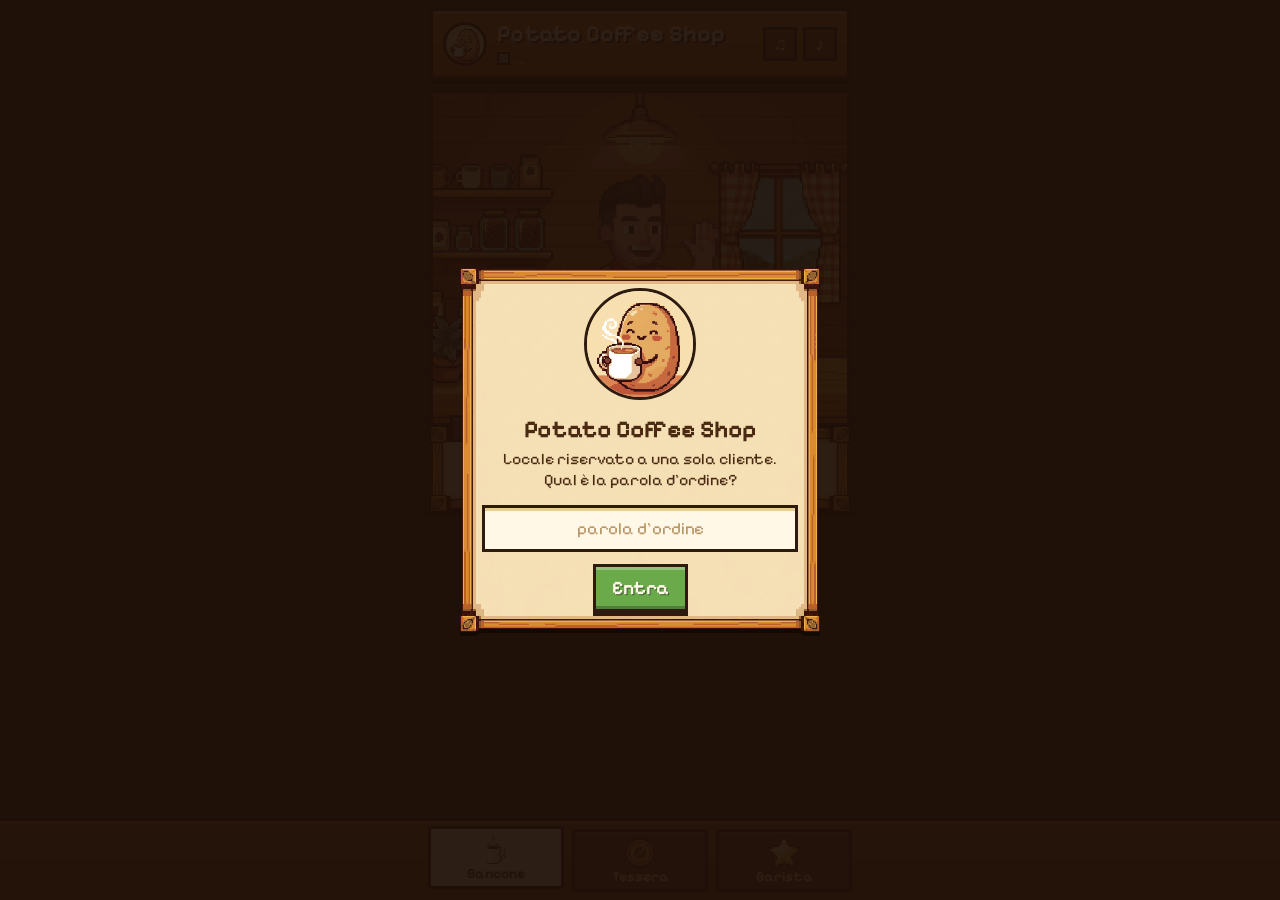
<file: index.html>
<!doctype html>
<html lang="it">
<head>
<meta charset="utf-8">
<meta name="viewport" content="width=device-width, initial-scale=1, viewport-fit=cover, user-scalable=no">
<meta name="robots" content="noindex, nofollow">
<title>Potato Coffee Shop</title>
<meta name="theme-color" content="#3b2414">
<meta name="apple-mobile-web-app-capable" content="yes">
<meta name="mobile-web-app-capable" content="yes">
<meta name="apple-mobile-web-app-status-bar-style" content="black-translucent">
<meta name="apple-mobile-web-app-title" content="Potato Coffee">
<link rel="apple-touch-icon" href="assets/icona-192.png">
<link rel="icon" type="image/png" href="assets/icona-192.png">
<link rel="manifest" href="manifest.webmanifest">
<link rel="preconnect" href="https://fonts.googleapis.com">
<link rel="preconnect" href="https://fonts.gstatic.com" crossorigin>
<link href="https://fonts.googleapis.com/css2?family=Pixelify+Sans:wght@400;500;600;700&display=swap" rel="stylesheet">
<link rel="stylesheet" href="stile.css?v=202611201517">
</head>
<body>
<div id="app">
  <header class="insegna">
    <img class="insegna-patata" src="assets/icona-128.png" alt="">
    <div class="insegna-testi">
      <h1>Potato Coffee Shop</h1>
      <p id="cartellino" class="cartellino">...</p>
    </div>
    <button id="musica-tasto" class="tasto-audio" aria-label="Musica">♫</button>
    <button id="muto" class="tasto-audio" aria-label="Suoni">♪</button>
  </header>

  <!-- Scheda BANCONE -->
  <section id="scheda-bancone" class="scheda">
    <div class="scena" id="scena">
      <img class="sfondo" src="assets/sfondo.png" alt="">
      <img id="barista" class="barista" src="assets/barista/saluto.png" alt="Il barista">
      <div id="vapore" class="vapore" hidden><i></i><i></i><i></i></div>
      <img id="sul-banco" class="sul-banco" alt="" hidden>
      <div id="cartello-chiuso" class="cartello-chiuso" hidden>CHIUSO</div>
    </div>
    <div class="pannello dialogo" id="dialogo">
      <span class="targhetta">Il barista</span>
      <p id="battuta"></p>
    </div>
    <div id="vista"></div>
  </section>

  <!-- Scheda TESSERA -->
  <section id="scheda-tessera" class="scheda" hidden></section>

  <!-- Scheda BARISTA -->
  <section id="scheda-barista" class="scheda" hidden></section>

  <nav class="schede">
    <button data-scheda="bancone" class="attiva"><img src="assets/bevande/americano.png" alt=""><span>Bancone</span></button>
    <button data-scheda="tessera"><img src="assets/icone/timbro.png" alt=""><span>Tessera</span></button>
    <button data-scheda="barista"><img src="assets/icone/stella.png" alt=""><span>Barista</span></button>
  </nav>
</div>

<!-- Parola d'ordine -->
<div id="porta" class="porta" hidden>
  <div class="pannello porta-pannello">
    <img src="assets/icona-192.png" alt="" class="porta-icona">
    <h2>Potato Coffee Shop</h2>
    <p>Locale riservato a una sola cliente.<br>Qual è la parola d'ordine?</p>
    <form id="porta-form">
      <input id="porta-parola" type="text" autocomplete="off" autocapitalize="none" spellcheck="false" placeholder="parola d'ordine">
      <button class="bottone verde" type="submit">Entra</button>
    </form>
    <p id="porta-errore" class="errore" hidden>Non è quella. Chiedi al barista.</p>
  </div>
</div>

<audio id="musica" src="assets/musica.mp3" loop preload="none"></audio>
<script src="comune.js?v=202611201517"></script>
<script src="app.js?v=202611201517"></script>
</body>
</html>
</file>
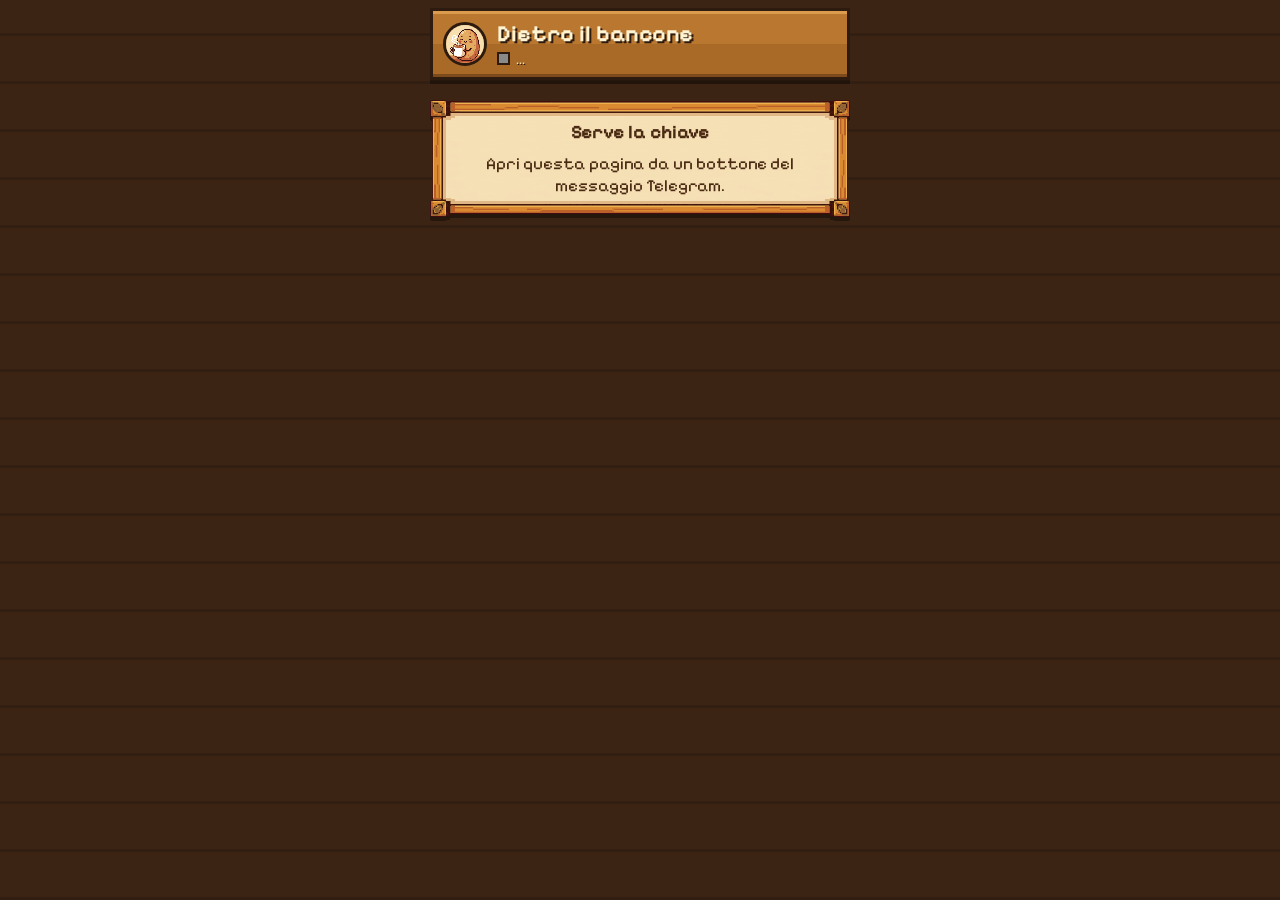
<file: barista.html>
<!doctype html>
<html lang="it">
<head>
<meta charset="utf-8">
<meta name="viewport" content="width=device-width, initial-scale=1, viewport-fit=cover, user-scalable=no">
<meta name="robots" content="noindex, nofollow">
<meta name="referrer" content="no-referrer">
<title>Bancone del barista</title>
<meta name="theme-color" content="#3b2414">
<link rel="icon" type="image/png" href="assets/icona-192.png">
<link rel="preconnect" href="https://fonts.googleapis.com">
<link rel="preconnect" href="https://fonts.gstatic.com" crossorigin>
<link href="https://fonts.googleapis.com/css2?family=Pixelify+Sans:wght@400;500;600;700&display=swap" rel="stylesheet">
<link rel="stylesheet" href="stile.css?v=202611201517">
<style>#app { padding-bottom: calc(env(safe-area-inset-bottom) + 20px); }</style>
</head>
<body>
<div id="app">
  <header class="insegna">
    <img class="insegna-patata" src="assets/icona-128.png" alt="">
    <div class="insegna-testi">
      <h1>Dietro il bancone</h1>
      <p id="cartellino" class="cartellino">...</p>
    </div>
  </header>
  <div id="esito"></div>
  <div id="ordine"></div>
  <div id="locale"></div>
  <div id="numeri"></div>
  <div id="storico"></div>
</div>
<script src="comune.js?v=202611201517"></script>
<script src="barista.js?v=202611201517"></script>
</body>
</html>
</file>
<file: stile.css>
/* Potato Coffee Shop — pixel art, legno e pergamena */
:root {
  --legno-scuro: #2e1b0f;
  --legno: #6b3f1d;
  --miele: #e3a44c;
  --miele-chiaro: #f5c877;
  --carta: #f6e2b6;
  --carta-scura: #e8cd97;
  --inchiostro: #4a2a12;
  --inchiostro-tenue: #8a6238;
  --verde: #6aaa4a;
  --verde-scuro: #3f7430;
  --rosso: #cf4a37;
  --rosso-scuro: #8f2c20;
  --giallo: #f2c53d;
  --px: 3px; /* spessore del "pixel" delle cornici */
}

* { box-sizing: border-box; -webkit-tap-highlight-color: transparent; }
html, body { margin: 0; height: 100%; background: var(--legno-scuro); }
body {
  font-family: 'Pixelify Sans', 'Courier New', monospace;
  color: var(--inchiostro);
  font-size: 17px;
  line-height: 1.3;
  -webkit-user-select: none; user-select: none;
  -webkit-text-size-adjust: 100%;
  overscroll-behavior-y: none;
  background:
    repeating-linear-gradient(0deg, rgba(0,0,0,.14) 0 3px, transparent 3px 48px),
    #3b2414;
}
img { image-rendering: pixelated; image-rendering: crisp-edges; -webkit-user-drag: none; }
button, input, textarea { font-family: inherit; color: inherit; }
[hidden] { display: none !important; }

#app {
  max-width: 440px; margin: 0 auto; min-height: 100dvh;
  padding: calc(env(safe-area-inset-top) + 8px) 10px calc(env(safe-area-inset-bottom) + 86px);
  display: flex; flex-direction: column; gap: 10px;
}

/* ---------- Insegna ---------- */
.insegna {
  display: flex; align-items: center; gap: 10px;
  padding: 8px 10px;
  background: linear-gradient(#b9772f 0 50%, #a96a27 50% 100%);
  border: var(--px) solid var(--legno-scuro);
  box-shadow: inset 0 var(--px) 0 #dc9c4d, inset 0 calc(var(--px) * -1) 0 #7c4a1b, 0 4px 0 rgba(0,0,0,.35);
}
.insegna-patata { width: 44px; height: 44px; flex: none; border: var(--px) solid var(--legno-scuro); background: var(--carta); border-radius: 50%; object-fit: cover; }
.insegna-testi { flex: 1; min-width: 0; }
.insegna h1 {
  margin: 0; font-size: clamp(16px, 4.9vw, 23px); font-weight: 700; letter-spacing: 0; color: #fff3d2;
  text-shadow: 2px 2px 0 var(--legno-scuro);
  white-space: nowrap; overflow: hidden; text-overflow: ellipsis;
}
.cartellino { margin: 2px 0 0; font-size: 14px; color: #ffe2a6; text-shadow: 1px 1px 0 var(--legno-scuro); }
.cartellino::before { content: ''; display: inline-block; width: 9px; height: 9px; margin-right: 6px; background: #8a8a8a; border: 2px solid var(--legno-scuro); vertical-align: -1px; }
.cartellino.aperto::before { background: #7fd44f; }
.cartellino.chiuso::before { background: var(--rosso); }
.tasto-audio + .tasto-audio { margin-left: -4px; }
.tasto-audio {
  flex: none; width: 34px; height: 34px; padding: 0; font-size: 18px; line-height: 1; color: #fff3d2;
  background: #7c4a1b; border: var(--px) solid var(--legno-scuro); box-shadow: inset 0 var(--px) 0 #a96a27;
}
.tasto-audio.muto { color: #b08a5e; text-decoration: line-through; }

/* ---------- Scena ---------- */
.scena {
  position: relative; width: 100%; aspect-ratio: 1 / 0.8; overflow: hidden;
  border: var(--px) solid var(--legno-scuro);
  box-shadow: 0 4px 0 rgba(0,0,0,.35);
  background: #9a5a28;
}
/* Lo sfondo e' quadrato: se ne taglia un po' sotto (il fronte del bancone). */
.scena .sfondo { position: absolute; left: 0; top: 0; width: 100%; height: auto; display: block; }
.scena > * { --lato: 100cqw; }
.scena { container-type: inline-size; }
.barista {
  position: absolute; left: 50%;
  bottom: calc(80cqw - 64.2cqw);          /* il bordo dietro del bancone sta al 64,2% dello sfondo */
  height: 44cqw; width: auto;
  transform: translateX(-50%);
  animation: respiro 1.6s steps(2, jump-none) infinite;
  transform-origin: 50% 100%;
}
.barista.fretta { animation: fretta .45s steps(2, jump-none) infinite; }
.barista.entra { animation: entra .35s steps(4, jump-none) 1, respiro 1.6s steps(2, jump-none) .35s infinite; }
@keyframes respiro { from { transform: translateX(-50%) translateY(0); } to { transform: translateX(-50%) translateY(0.8cqw); } }
@keyframes fretta { from { transform: translateX(-51%) translateY(0); } to { transform: translateX(-49%) translateY(0.8cqw); } }
@keyframes entra { from { transform: translateX(-50%) translateY(46cqw); } to { transform: translateX(-50%) translateY(0); } }

/* Il bancone copre i piedi del barista quando entra dal basso. */
.scena::after {
  content: ''; position: absolute; left: 0; top: 64.2cqw; width: 100%; height: 35.8cqw;
  background: url(assets/sfondo.png) 0 100% / 100% auto no-repeat; image-rendering: pixelated; pointer-events: none;
}
.sul-banco {
  position: absolute; z-index: 2; left: 68%; bottom: calc(80cqw - 75cqw);
  height: 17cqw; width: auto; transform: translateX(-50%);
  animation: appoggia .3s steps(3, jump-none) 1;
}
@keyframes appoggia { from { transform: translateX(-50%) translateY(-8cqw); opacity: 0; } to { transform: translateX(-50%) translateY(0); opacity: 1; } }
.vapore { position: absolute; z-index: 3; left: 68%; bottom: calc(80cqw - 58cqw); width: 0; height: 0; }
.vapore i { position: absolute; width: 1.4cqw; height: 1.4cqw; background: #fff8e6; opacity: 0; animation: vapore 1.8s steps(6) infinite; }
.vapore i:nth-child(1) { left: -3cqw; }
.vapore i:nth-child(2) { left: 0; animation-delay: .6s; }
.vapore i:nth-child(3) { left: 3cqw; animation-delay: 1.2s; }
@keyframes vapore { 0% { transform: translateY(0); opacity: 0; } 20% { opacity: .9; } 100% { transform: translateY(-9cqw) translateX(1.4cqw); opacity: 0; } }
.cartello-chiuso {
  position: absolute; z-index: 4; left: 50%; top: 30%; transform: translateX(-50%) rotate(-4deg);
  padding: 6px 16px; font-size: 26px; font-weight: 700; letter-spacing: 2px; color: #fff3d2;
  background: var(--rosso); border: var(--px) solid var(--legno-scuro); box-shadow: 0 4px 0 rgba(0,0,0,.4), inset 0 var(--px) 0 #e8705c;
}
.scena.chiusa .sfondo, .scena.chiusa::after { filter: brightness(.55) saturate(.7); }

/* ---------- Pannelli ---------- */
.pannello {
  position: relative;
  border: 16px solid transparent;
  border-image: url(assets/pannello.png) 27 fill / 16px / 0 stretch;
  image-rendering: pixelated;
  padding: 4px 6px;
  filter: drop-shadow(0 4px 0 rgba(0,0,0,.35));
}
.dialogo { padding-top: 6px; }
.dialogo p { margin: 0; font-size: 17px; min-height: 2.6em; }
.targhetta {
  position: absolute; top: -27px; left: 4px; padding: 1px 9px 2px; font-size: 14px; font-weight: 600; color: #fff3d2;
  background: var(--legno); border: var(--px) solid var(--legno-scuro); box-shadow: inset 0 2px 0 #9a5f2c;
}
.titoletto { margin: 0 0 8px; font-size: 19px; font-weight: 700; }
.nota-piccola { font-size: 14px; color: var(--inchiostro-tenue); margin: 6px 0 0; }

/* ---------- Bottoni ---------- */
.bottone {
  display: inline-flex; align-items: center; justify-content: center; gap: 8px;
  min-height: 48px; padding: 8px 16px; font-size: 19px; font-weight: 700; cursor: pointer;
  color: #fff8e6; background: var(--legno);
  border: var(--px) solid var(--legno-scuro);
  box-shadow: inset 0 var(--px) 0 rgba(255,255,255,.28), inset 0 calc(var(--px) * -1) 0 rgba(0,0,0,.25), 0 4px 0 var(--legno-scuro);
  text-shadow: 1px 1px 0 rgba(0,0,0,.45);
}
.bottone:active { transform: translateY(4px); box-shadow: inset 0 var(--px) 0 rgba(0,0,0,.2); }
.bottone.verde { background: var(--verde); }
.bottone.rosso { background: var(--rosso); }
.bottone.chiaro { background: var(--carta-scura); color: var(--inchiostro); text-shadow: none; }
.bottone.largo { width: 100%; }
.bottone:disabled { filter: grayscale(.8) brightness(.9); }
.riga-bottoni { display: flex; gap: 10px; margin-top: 12px; }
.riga-bottoni .bottone { flex: 1; }

/* ---------- Menu ---------- */
.menu { display: grid; grid-template-columns: 1fr 1fr; gap: 10px; }
.voce {
  display: flex; flex-direction: column; align-items: center; gap: 2px; text-align: center;
  padding: 8px 6px 7px; cursor: pointer;
  background: var(--carta); color: var(--inchiostro);
  border: var(--px) solid var(--legno-scuro);
  box-shadow: inset 0 0 0 var(--px) var(--carta-scura), 0 4px 0 rgba(0,0,0,.35);
}
.voce img { height: 60px; width: auto; margin-bottom: 3px; }
.voce b { font-size: 17px; line-height: 1.1; }
.voce small { font-size: 13px; color: var(--inchiostro-tenue); line-height: 1.15; }
.voce:active { transform: translateY(3px); }
.voce.scelta { background: #fff3d2; box-shadow: inset 0 0 0 var(--px) var(--giallo), 0 4px 0 rgba(0,0,0,.35); }
.voce.scelta img { animation: salto .5s steps(2, jump-none) infinite; }
@keyframes salto { from { transform: translateY(0); } to { transform: translateY(-4px); } }
.conferma { margin-top: 12px; }
#conferma { scroll-margin-bottom: 100px; }
.conferma-testa { display: flex; align-items: center; gap: 10px; }
.conferma-testa img { height: 56px; }
.conferma-testa b { font-size: 20px; }

input[type=text], textarea {
  width: 100%; font-size: 17px; padding: 10px; margin-top: 8px;
  background: #fff8e6; border: var(--px) solid var(--legno-scuro); border-radius: 0; outline: none;
  box-shadow: inset 0 var(--px) 0 var(--carta-scura);
  -webkit-user-select: text; user-select: text; -webkit-appearance: none; appearance: none;
}
textarea { resize: none; height: 72px; }
input::placeholder, textarea::placeholder { color: #b89668; }

/* ---------- Attesa ---------- */
.attesa-testa { display: flex; align-items: center; gap: 12px; }
.attesa-testa img { height: 64px; }
.attesa-testa b { font-size: 20px; display: block; }
.attesa-testa small { font-size: 14px; color: var(--inchiostro-tenue); }
.attesa-testa small { display: block; }
.attesa-testa .nota-ordine { color: var(--inchiostro); font-weight: 600; font-size: 16px; margin-top: 2px; }
.orologio { margin: 10px 0 6px; text-align: center; font-size: 58px; font-weight: 700; line-height: 1; letter-spacing: 2px; font-variant-numeric: tabular-nums; }
.orologio.caldo { color: #c97a14; }
.orologio.rosso { color: var(--rosso); animation: lampo .5s steps(2, jump-none) infinite; }
@keyframes lampo { from { opacity: 1; } to { opacity: .55; } }
.tacche { display: grid; grid-template-columns: repeat(10, 1fr); gap: 3px; padding: 4px; background: var(--legno-scuro); border: var(--px) solid var(--legno-scuro); }
.tacche i { height: 16px; background: #5a4630; }
.tacche i.piena { background: var(--verde); box-shadow: inset 0 3px 0 #94d06c; }
.tacche.caldo i.piena { background: var(--giallo); box-shadow: inset 0 3px 0 #ffe07a; }
.tacche.rosso i.piena { background: var(--rosso); box-shadow: inset 0 3px 0 #ee7765; }
.passi { display: flex; justify-content: space-between; margin-top: 12px; font-size: 14px; color: var(--inchiostro-tenue); }
.passi span { flex: 1; text-align: center; padding-top: 16px; position: relative; }
.passi span::before { content: ''; position: absolute; top: 0; left: 50%; width: 10px; height: 10px; margin-left: -7px; background: var(--carta-scura); border: 2px solid var(--legno-scuro); }
.passi span.fatto { color: var(--inchiostro); font-weight: 600; }
.passi span.fatto::before { background: var(--verde); }
.passi span.ora::before { background: var(--giallo); animation: lampo .6s steps(2, jump-none) infinite; }

/* ---------- Recensione ---------- */
.cuori { display: flex; justify-content: center; gap: 8px; margin: 8px 0 4px; }
.cuori button { background: none; border: 0; padding: 2px; cursor: pointer; }
.cuori img { width: 46px; height: 42px; display: block; }
.cuori button.acceso img { animation: batti .3s steps(2, jump-none) 1; }
@keyframes batti { from { transform: scale(1.3); } to { transform: scale(1); } }
.voto-parola { text-align: center; font-size: 16px; min-height: 1.3em; color: var(--inchiostro-tenue); margin: 0 0 6px; }
.etichette { display: flex; flex-wrap: wrap; gap: 6px; }
.etichetta { font-size: 15px; padding: 5px 9px; cursor: pointer; background: #fff8e6; border: 2px solid var(--legno-scuro); }
.etichetta.accesa { background: var(--giallo); font-weight: 600; }
.bacio { display: flex; align-items: center; gap: 10px; margin-top: 10px; padding: 8px 10px; cursor: pointer; background: #fff8e6; border: 2px dashed var(--rosso-scuro); font-size: 16px; }
.bacio .casella { width: 22px; height: 22px; flex: none; border: var(--px) solid var(--legno-scuro); background: #fff; }
.bacio.acceso { background: #ffd9d2; border-style: solid; }
.bacio.acceso .casella { background: var(--rosso) url(assets/icone/cuore.png) center / 16px no-repeat; }
.esito { display: inline-block; padding: 2px 8px; font-size: 14px; font-weight: 600; border: 2px solid var(--legno-scuro); background: var(--verde); color: #fff; }
.esito.ritardo { background: var(--rosso); }
.esito.grigio { background: #a89a86; }

/* ---------- Tessera ---------- */
.tessera { display: grid; grid-template-columns: repeat(5, 1fr); gap: 8px; margin: 10px 0; }
.tessera i { aspect-ratio: 1; display: grid; place-items: center; background: #fff8e6; border: 2px dashed var(--inchiostro-tenue); font-style: normal; font-size: 15px; color: #c8ab7d; }
.tessera i.timbrato { border-style: solid; border-color: var(--legno-scuro); }
.tessera i.timbrato img { width: 80%; height: auto; transform: rotate(-12deg); }
.tessera i.premio { background: var(--giallo); border: 2px solid var(--legno-scuro); }
.tessera i.premio img { width: 70%; }

/* ---------- Scheda barista ---------- */
.barista-testa { display: flex; gap: 12px; align-items: flex-end; }
.barista-testa .ritratto { width: 96px; height: 88px; overflow: hidden; flex: none; background: #b5743a; border: var(--px) solid var(--legno-scuro); }
.barista-testa .ritratto img { width: 176px; margin: 4px 0 0 -40px; }
.livello { font-size: 21px; font-weight: 700; margin: 0; }
.barra { height: 18px; background: var(--legno-scuro); border: var(--px) solid var(--legno-scuro); margin-top: 6px; }
.barra i { display: block; height: 100%; background: var(--giallo); box-shadow: inset 0 3px 0 #ffe07a; }
.numeri { display: grid; grid-template-columns: repeat(3, 1fr); gap: 8px; margin-top: 12px; text-align: center; }
.numeri div { background: #fff8e6; border: 2px solid var(--legno-scuro); padding: 6px 2px; }
.numeri b { display: block; font-size: 24px; line-height: 1.1; }
.numeri small { font-size: 12px; color: var(--inchiostro-tenue); }
.regole { margin: 8px 0 0; padding: 0; list-style: none; font-size: 15px; }
.regole li { display: flex; justify-content: space-between; padding: 3px 0; border-bottom: 2px dotted var(--carta-scura); }
.regole li b.meno { color: var(--rosso-scuro); }
.regole li b.piu { color: var(--verde-scuro); }
.storico { list-style: none; margin: 0; padding: 0; }
.storico li { display: flex; align-items: center; gap: 10px; padding: 8px 0; border-bottom: 2px dotted var(--carta-scura); }
.storico li:last-child { border-bottom: 0; }
.storico img.bev { height: 44px; width: 44px; object-fit: contain; flex: none; }
.storico .dati { flex: 1; min-width: 0; }
.storico .dati b { display: block; font-size: 16px; }
.storico .dati small { font-size: 13px; color: var(--inchiostro-tenue); display: block; }
.storico .dati em { font-size: 14px; font-style: normal; display: block; margin-top: 2px; }
.cuoricino { width: 18px; height: 16px; }
.punti-ordine { font-size: 17px; font-weight: 700; flex: none; }
.punti-ordine.piu { color: var(--verde-scuro); }
.punti-ordine.meno { color: var(--rosso-scuro); }

/* ---------- Barra delle schede ---------- */
.schede {
  position: fixed; left: 0; right: 0; bottom: 0; z-index: 20;
  display: flex; justify-content: center; gap: 8px;
  padding: 8px 10px calc(env(safe-area-inset-bottom) + 8px);
  background: linear-gradient(#8a5326 0 50%, #7c4a1b 50% 100%);
  border-top: var(--px) solid var(--legno-scuro);
  box-shadow: inset 0 var(--px) 0 #b9772f;
}
.schede button {
  flex: 1; max-width: 136px; display: flex; flex-direction: column; align-items: center; gap: 1px;
  padding: 5px 4px 4px; font-size: 14px; font-weight: 600; color: #ffe2a6; cursor: pointer;
  background: #6b3f1d; border: var(--px) solid var(--legno-scuro); box-shadow: inset 0 var(--px) 0 #8f5a2a;
}
.schede button img { height: 30px; width: auto; }
.schede button.attiva { background: var(--carta); color: var(--inchiostro); box-shadow: inset 0 var(--px) 0 #fff8e6; transform: translateY(-3px); }
.schede button .pallino { position: absolute; }

/* ---------- Parola d'ordine ---------- */
.porta { position: fixed; inset: 0; z-index: 50; display: grid; place-items: center; padding: 20px; background: rgba(30, 16, 8, .93); }
.porta-pannello { width: 100%; max-width: 360px; text-align: center; }
.porta-icona { width: 112px; height: 112px; border: var(--px) solid var(--legno-scuro); border-radius: 50%; object-fit: cover; }
.porta h2 { margin: 8px 0 4px; font-size: 24px; }
.porta p { margin: 0 0 6px; font-size: 16px; }
.porta input { text-align: center; margin-bottom: 12px; }
.errore { color: var(--rosso-scuro); font-weight: 600; margin-top: 10px !important; }

/* ---------- Varie ---------- */
.avviso { position: fixed; left: 50%; bottom: calc(env(safe-area-inset-bottom) + 96px); z-index: 60; transform: translateX(-50%); padding: 8px 14px; font-size: 16px; color: #fff8e6; background: var(--legno-scuro); border: var(--px) solid #000; max-width: 90vw; text-align: center; }
.coriandoli { position: fixed; inset: 0; pointer-events: none; z-index: 40; overflow: hidden; }
.coriandoli img { position: absolute; top: -40px; width: 28px; animation: cade 1.8s steps(18) forwards; }
@keyframes cade { to { transform: translateY(110vh) rotate(40deg); } }
.centro { text-align: center; }
@media (prefers-reduced-motion: reduce) { * { animation: none !important; } }

.scelte { margin-top: 6px; }
.scelte .etichetta { font-size: 16px; padding: 6px 11px; }

/* Avvisi sul telefono */
.avvisi-breve:not(:empty) { margin-top: 10px; display: flex; justify-content: center; }
.avvisi-ok { margin: 0; color: #3f6b2a; font-weight: 600; }

/* ---------- Vassoio (più cose in un ordine) ---------- */
.vassoio { margin-top: 12px; }
.vassoio .storico li, .righe-ordine li { gap: 8px; }
.numero { flex: none; width: 24px; height: 24px; display: grid; place-items: center; font-weight: 700; font-size: 14px;
  color: #fff8e6; background: var(--legno); border: 2px solid var(--legno-scuro); }
.tasto-piccolo { flex: none; width: 34px; height: 34px; padding: 0; font: inherit; font-size: 15px; cursor: pointer;
  color: var(--inchiostro); background: var(--carta-scura); border: 2px solid var(--legno-scuro); box-shadow: 0 3px 0 var(--legno-scuro); }
.tasto-piccolo:active { transform: translateY(3px); box-shadow: none; }
.righe-ordine { margin-top: 12px; border-top: 2px dotted var(--carta-scura); }
.righe-ordine li.fatto { opacity: .6; }
.righe-ordine li.fatto small { color: var(--verde-scuro); font-weight: 600; }
.righe-ordine li.ora b { color: var(--rosso-scuro); }
.righe-ordine .nota-riga { color: var(--inchiostro); font-weight: 600; }
</file>
